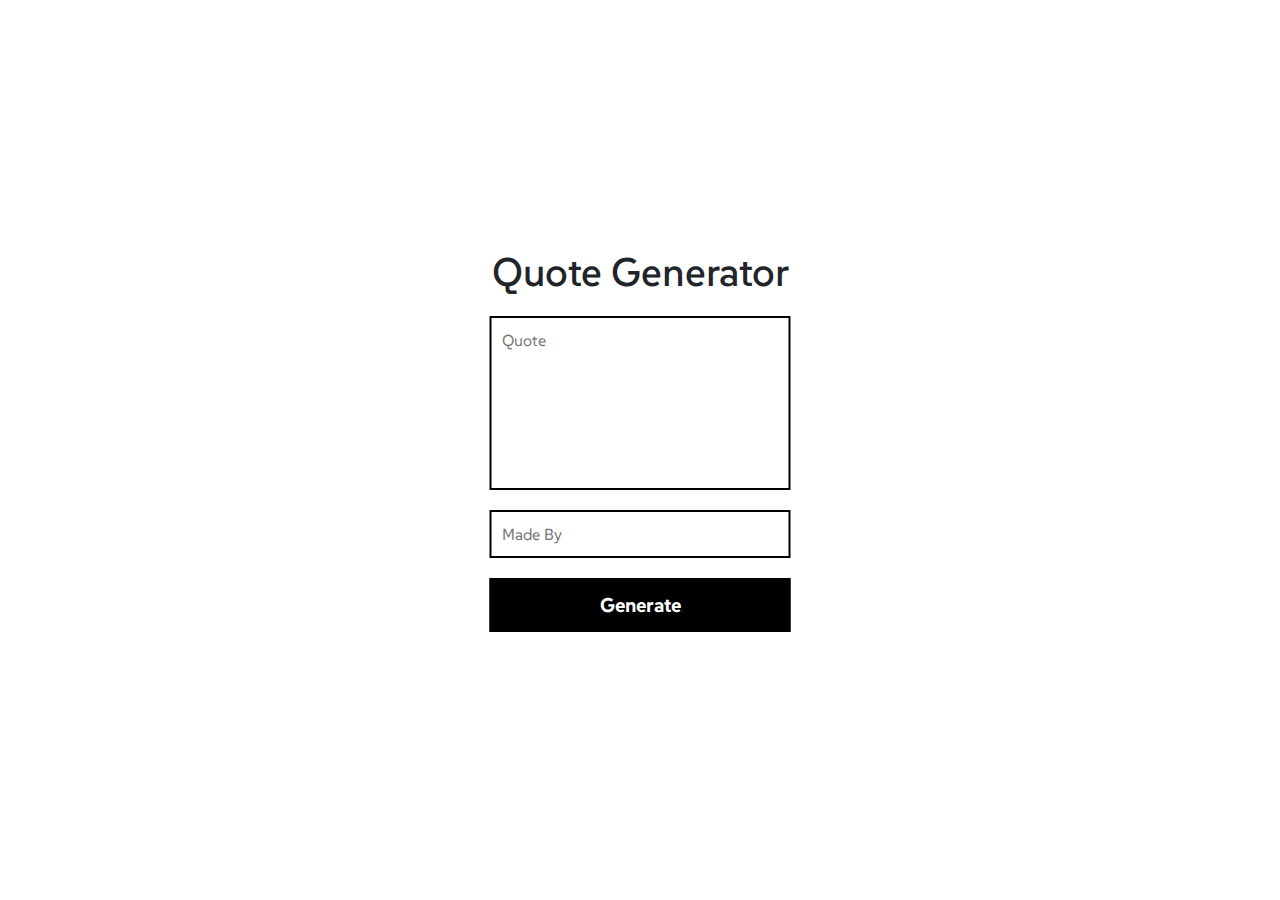
<file: templates/index.html>
<!DOCTYPE html>
<html lang="en">

<head>
    <meta charset="UTF-8">
    <meta name="viewport" content="width=device-width, initial-scale=1.0">
    <title>Quote Generator</title>

    <link rel="stylesheet" href="../static/style.css">
    <link rel="preconnect" href="https://fonts.googleapis.com">
    <link rel="preconnect" href="https://fonts.gstatic.com" crossorigin>
    <link href="https://fonts.googleapis.com/css2?family=SUSE:wght@100..800&display=swap" rel="stylesheet">
    <script src="../static/script.js"></script>
    <link href="https://cdn.jsdelivr.net/npm/bootstrap@5.3.3/dist/css/bootstrap.min.css" rel="stylesheet"
        integrity="sha384-QWTKZyjpPEjISv5WaRU9OFeRpok6YctnYmDr5pNlyT2bRjXh0JMhjY6hW+ALEwIH" crossorigin="anonymous">
    <script src="https://cdn.jsdelivr.net/npm/bootstrap@5.3.3/dist/js/bootstrap.bundle.min.js"
        integrity="sha384-YvpcrYf0tY3lHB60NNkmXc5s9fDVZLESaAA55NDzOxhy9GkcIdslK1eN7N6jIeHz"
        crossorigin="anonymous"></script>
</head>

<body>
    <main class="center">
        <h1>Quote Generator</h1>
        <div class="quote-box">
            <textarea id="quote" placeholder="Quote"></textarea>
            <input type="text" id="made-by" placeholder="Made By">
            <button id="generate" class="button" type="button">
                Generate
                <span class="spinner-border spinner-border-sm" role="status" aria-hidden="true" style="display: none;"></span>
            </button>
        </div>

    </main>
</body>

</html>
</file>
<file: static/style.css>
* {
    font-family: 'SUSE';
}

h1 {
    text-align: center;
    font-size: 40px;
}

.quote-box {
    display: flex;
    flex-direction: column;
    align-items: center;
    margin: 10px;
}

.quote-box input,
.quote-box textarea,
.quote-box .button {
    max-width: 300px;
    width: 100%;
    margin: 10px;
    resize: none;
    border: 2px solid black;
    padding: 10px;
    box-sizing: content-box;

}

.quote-box textarea {
    height: 150px;
}

.button {
    background-color: black;
    color: white;
    font-size: 20px;
    font-weight: 700;
    cursor: pointer;
    transition: background-color 0.3s, transform 0.1s;
}

.button:hover {
    background-color: #333;
}

.button:active {
    transform: scale(0.98);
}

.center {
    margin: 0;
    position: absolute;
    top: 50%;
    left: 50%;
    -ms-transform: translate(-50%, -50%);
    transform: translate(-50%, -50%);
}
</file>
